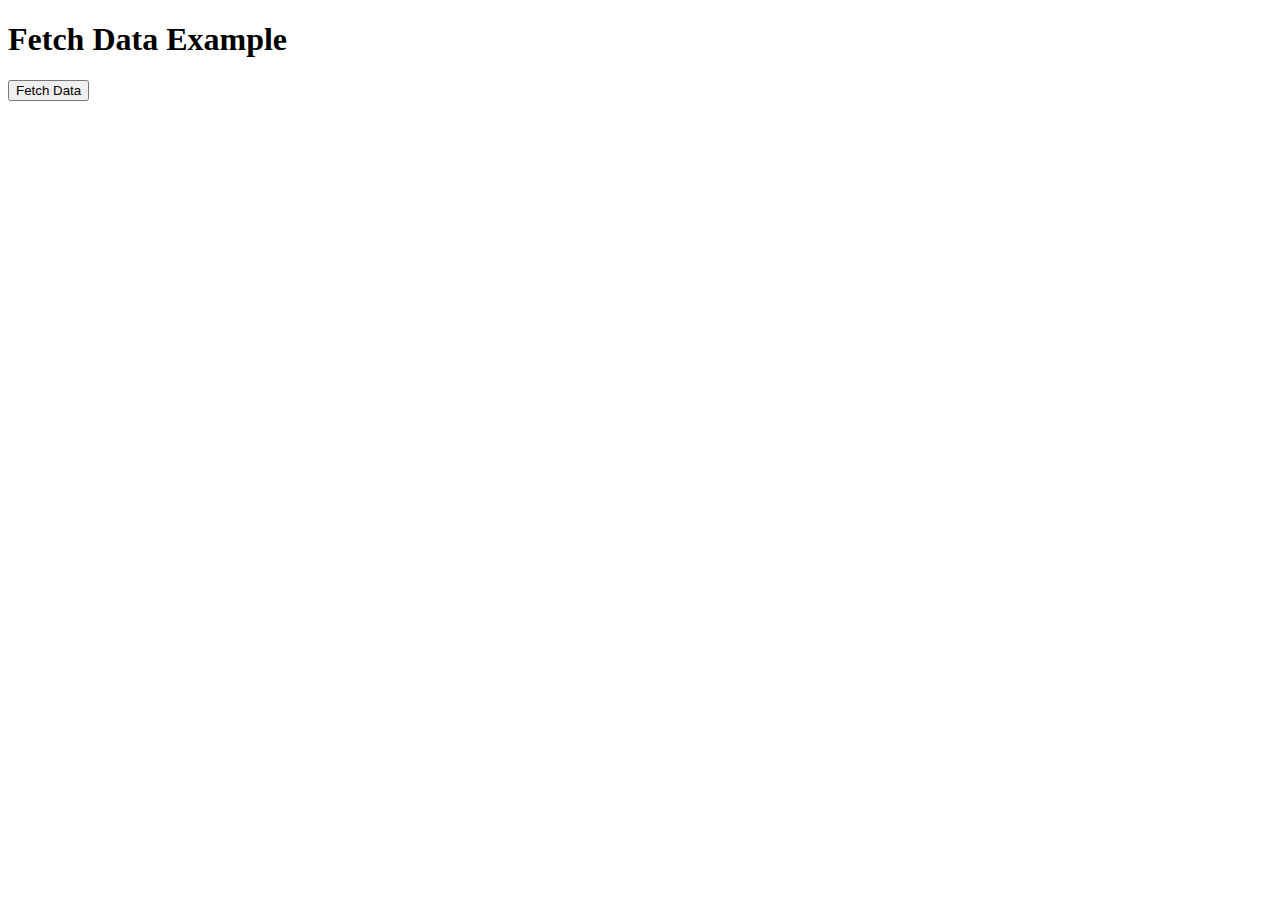
<file: SRC/FRONTEND/index.html>
<!DOCTYPE html>
<html lang="en">
<head>
    <meta charset="UTF-8">
    <meta name="viewport" content="width=device-width, initial-scale=1.0">
    <title>Fetch Data</title>
</head>
<body>
    <h1>Fetch Data Example</h1>
    <button id="fetchButton">Fetch Data</button>
    <p id="displayData"></p>
    <script src="js/script.js"></script>
</body>
</html>
</file>
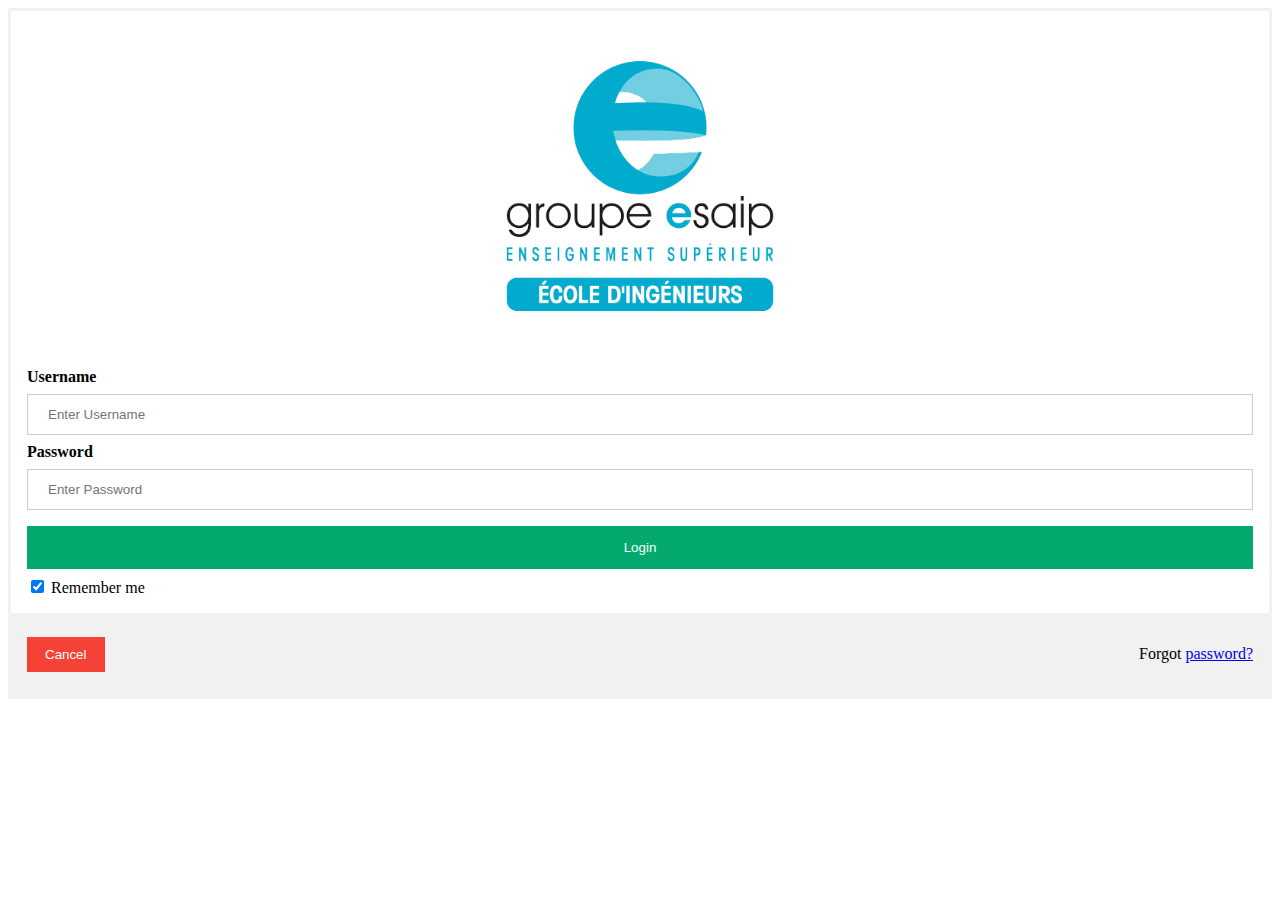
<file: SRC/FRONTEND/login.html>
<!DOCTYPE html>
<html lang="en">
<head>
  <meta charset="UTF-8">
  <meta name="viewport" content="width=device-width, initial-scale=1.0">
  <title>Login</title>
  <link rel="stylesheet" href="css/login.css">
</head>
<body>

  <form id="loginForm">
    <div class="imgcontainer">
      <img src="img/esaip_logo.png" alt="Avatar" class="avatar" style="width: 300px; height: auto;">
    </div>

    <div class="container">
      <label for="uname"><b>Username</b></label>
      <input type="text" placeholder="Enter Username" name="uname" required>

      <label for="psw"><b>Password</b></label>
      <input type="password" placeholder="Enter Password" name="psw" required>

      <button type="submit">Login</button>
      <label>
        <input type="checkbox" checked="checked" name="remember"> Remember me
      </label>
    </div>

    <div class="container" style="background-color:#f1f1f1">
      <button type="button" class="cancelbtn">Cancel</button>
      <span class="psw">Forgot <a href="#">password?</a></span>
    </div>
  </form>

  <script src="js/script.js"></script>
</body>
</html>
</file>
<file: SRC/FRONTEND/css/login.css>
/* Bordered form */
 form {
    border: 3px solid #f1f1f1;
  }
  
  /* Full-width inputs */
  input[type=text], input[type=password] {
    width: 100%;
    padding: 12px 20px;
    margin: 8px 0;
    display: inline-block;
    border: 1px solid #ccc;
    box-sizing: border-box;
  }
  
  /* Set a style for all buttons */
  button {
    background-color: #04AA6D;
    color: white;
    padding: 14px 20px;
    margin: 8px 0;
    border: none;
    cursor: pointer;
    width: 100%;
  }
  
  /* Add a hover effect for buttons */
  button:hover {
    opacity: 0.8;
  }
  
  /* Extra style for the cancel button (red) */
  .cancelbtn {
    width: auto;
    padding: 10px 18px;
    background-color: #f44336;
  }
  
  /* Center the avatar image inside this container */
  .imgcontainer {
    text-align: center;
    margin: 25px 0 12px 0;
  }
  
  /* Avatar image */
  img.avatar {
    width: 40%;
    border-radius: 25%;
  }
  
  /* Add padding to containers */
  .container {
    padding: 16px;
  }
  
  /* The "Forgot password" text */
  span.psw {
    float: right;
    padding-top: 16px;
  }
  
  /* Change styles for span and cancel button on extra small screens */
  @media screen and (max-width: 300px) {
    span.psw {
      display: block;
      float: none;
    }
    .cancelbtn {
      width: 100%;
    }
  }
</file>
